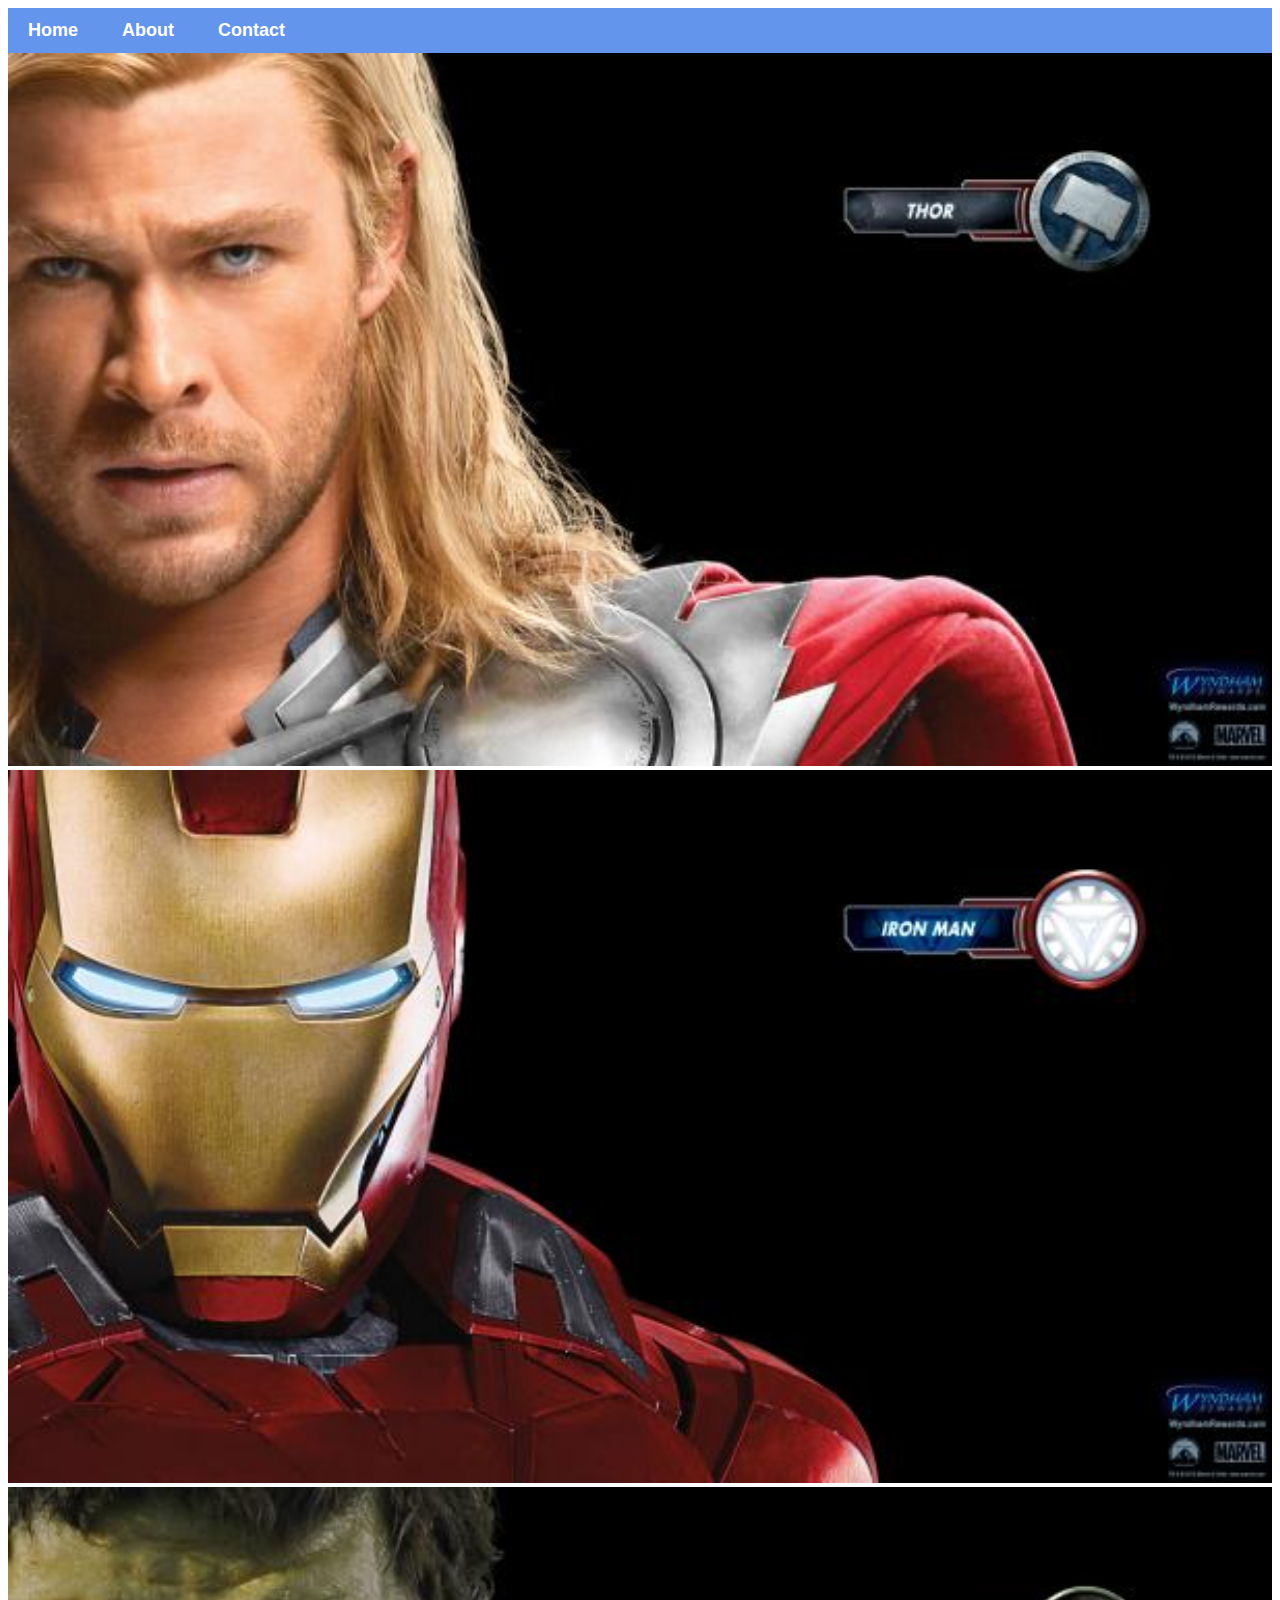
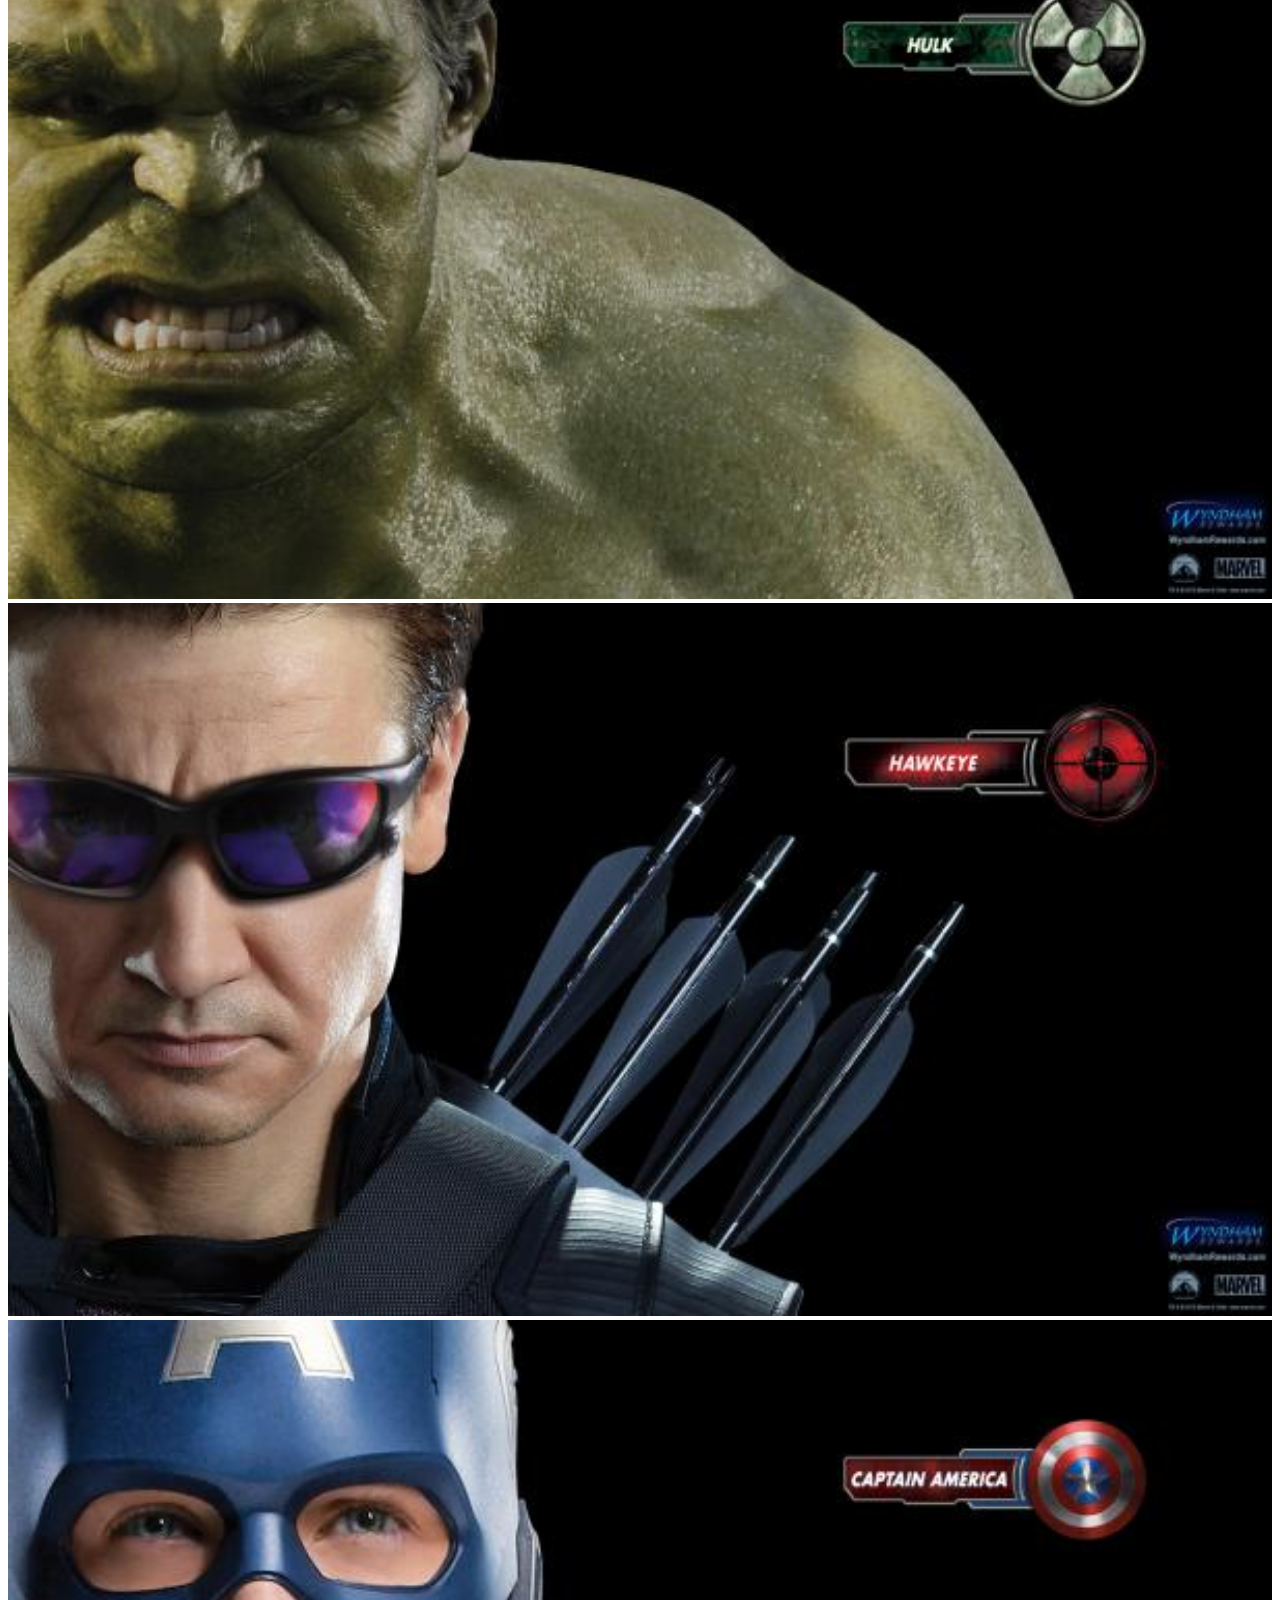
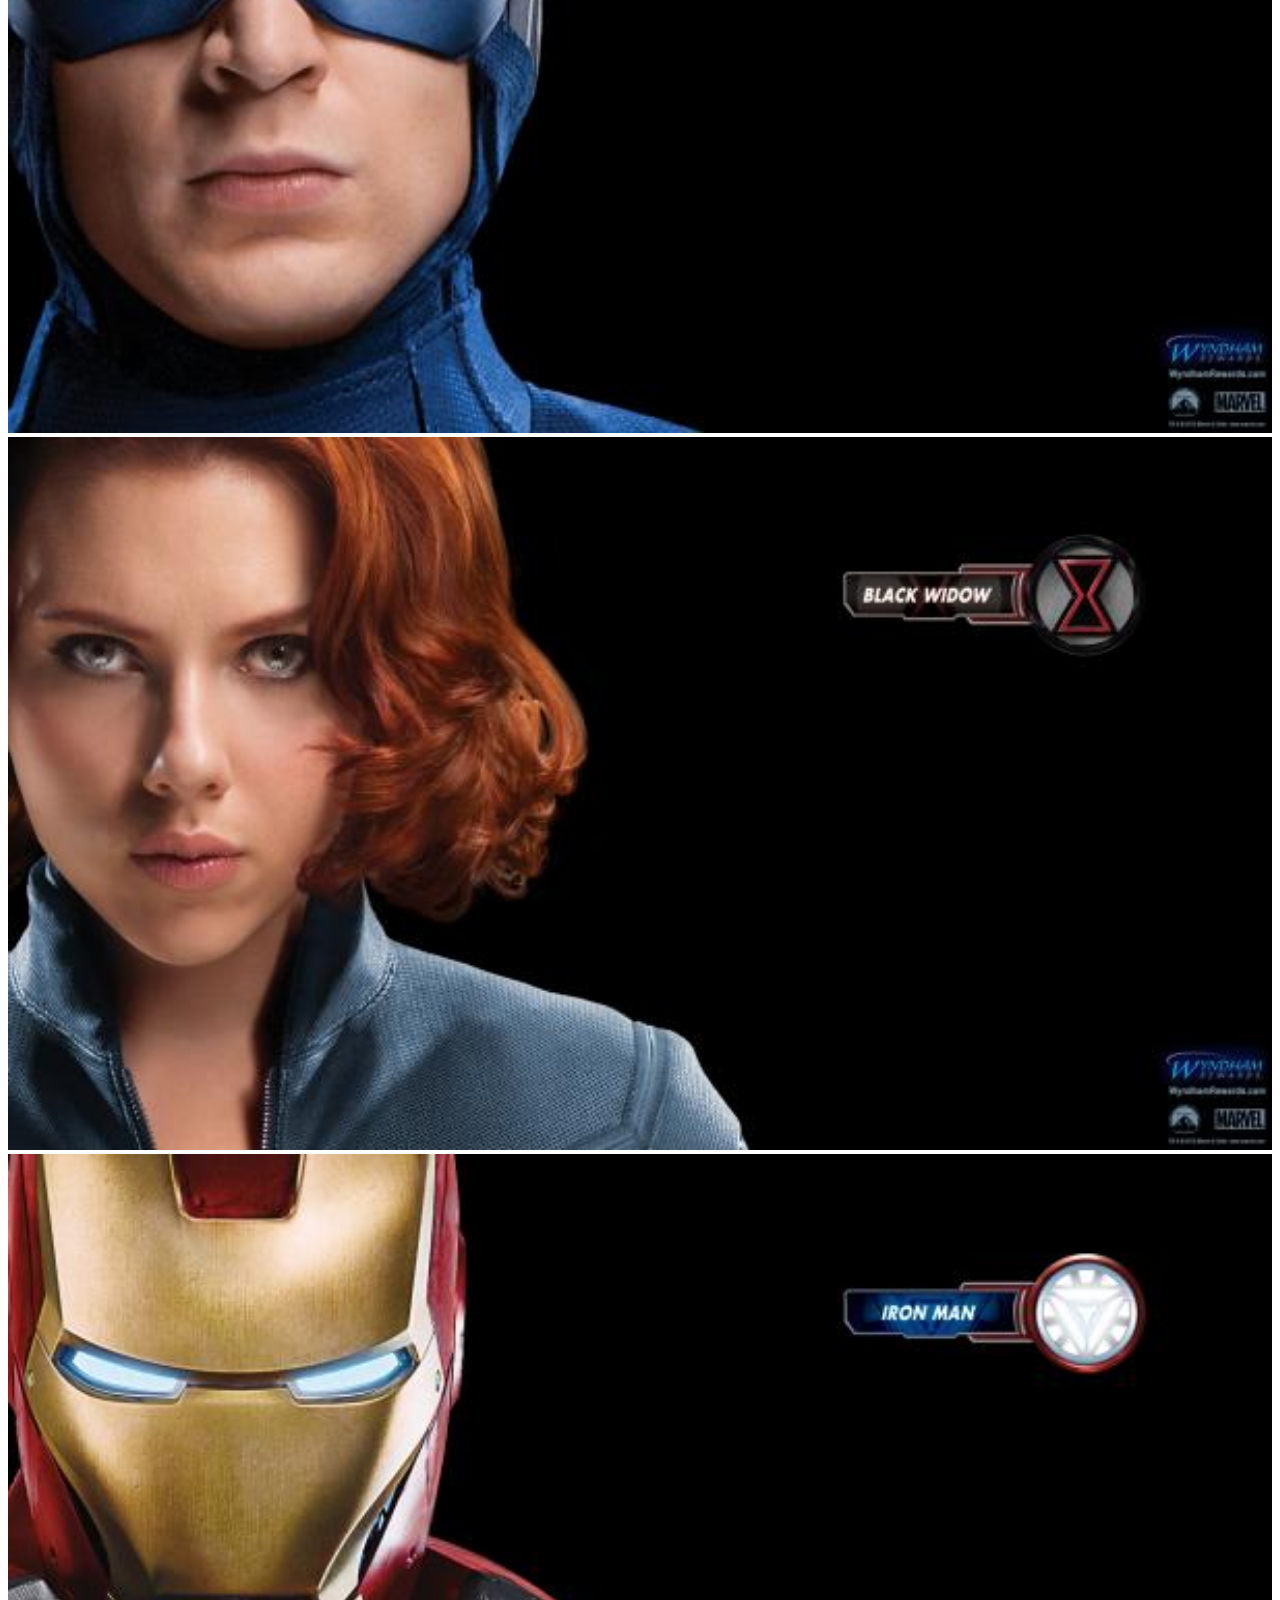
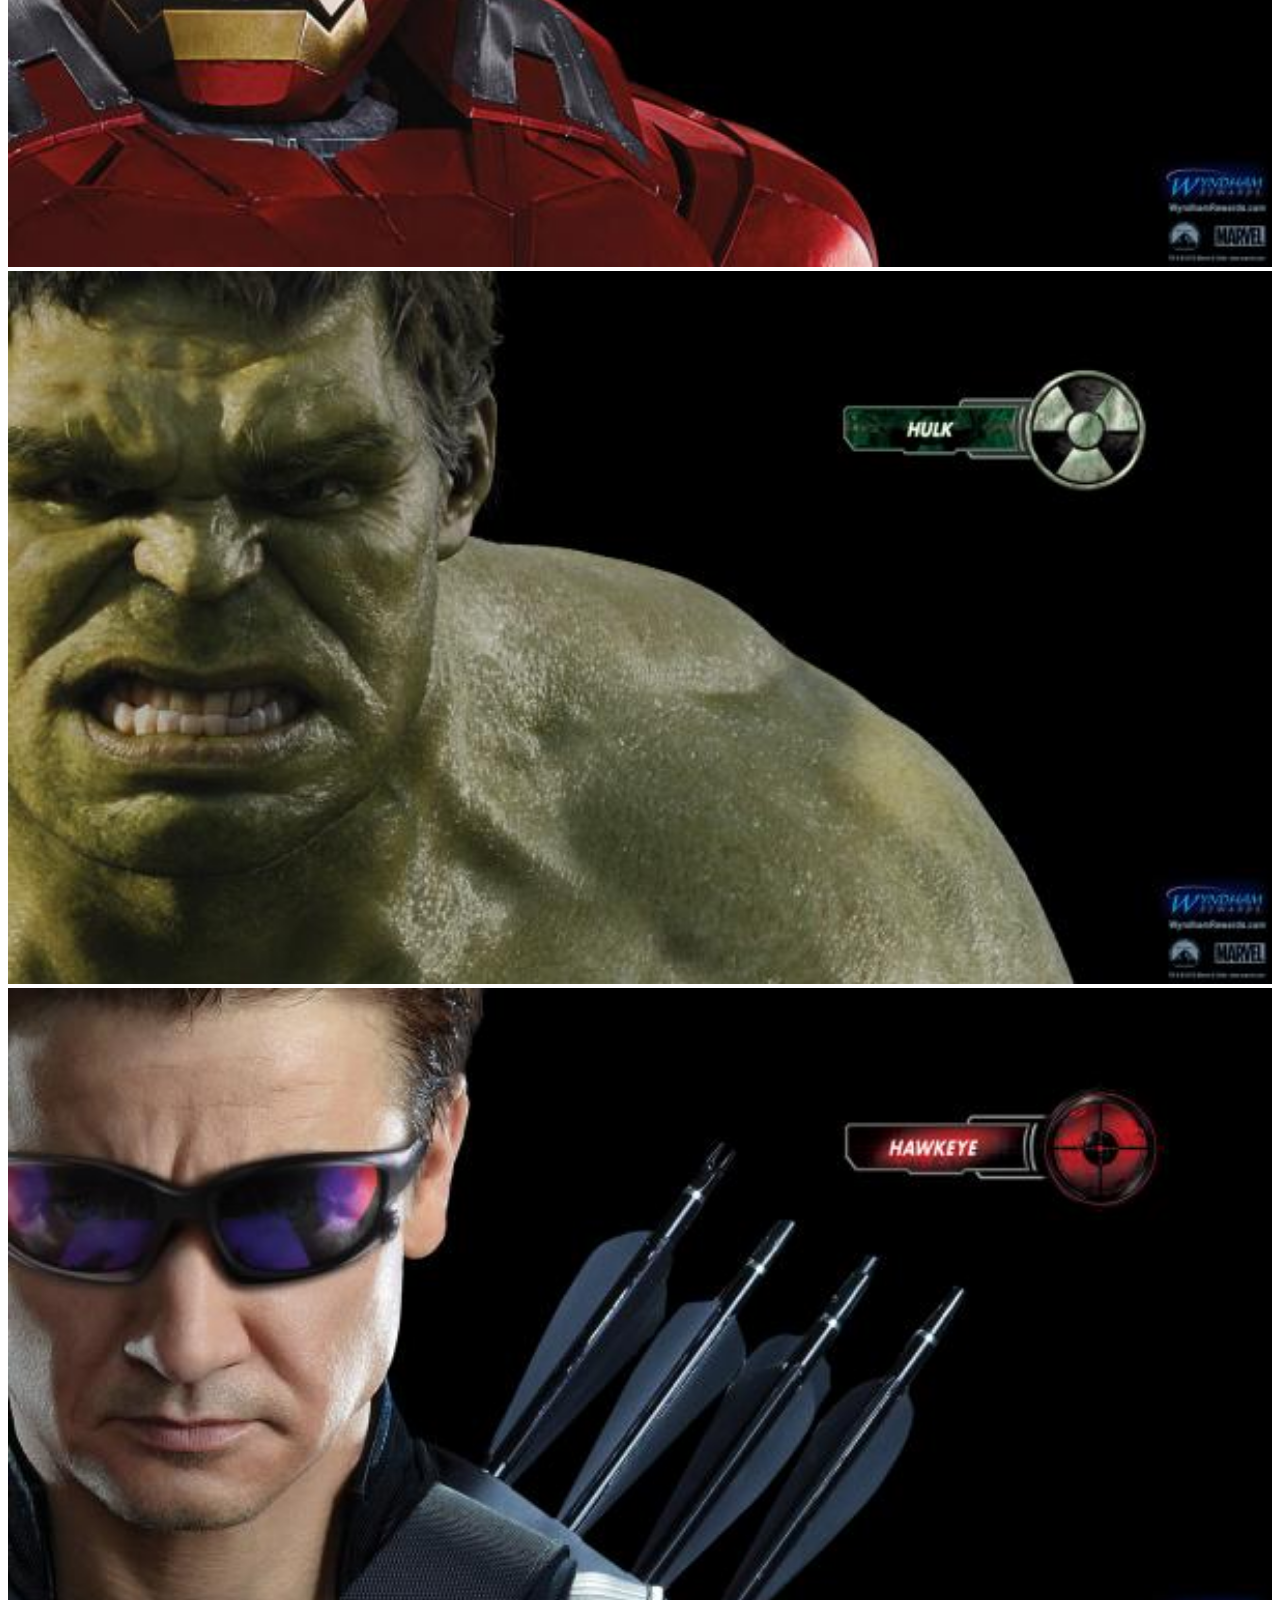
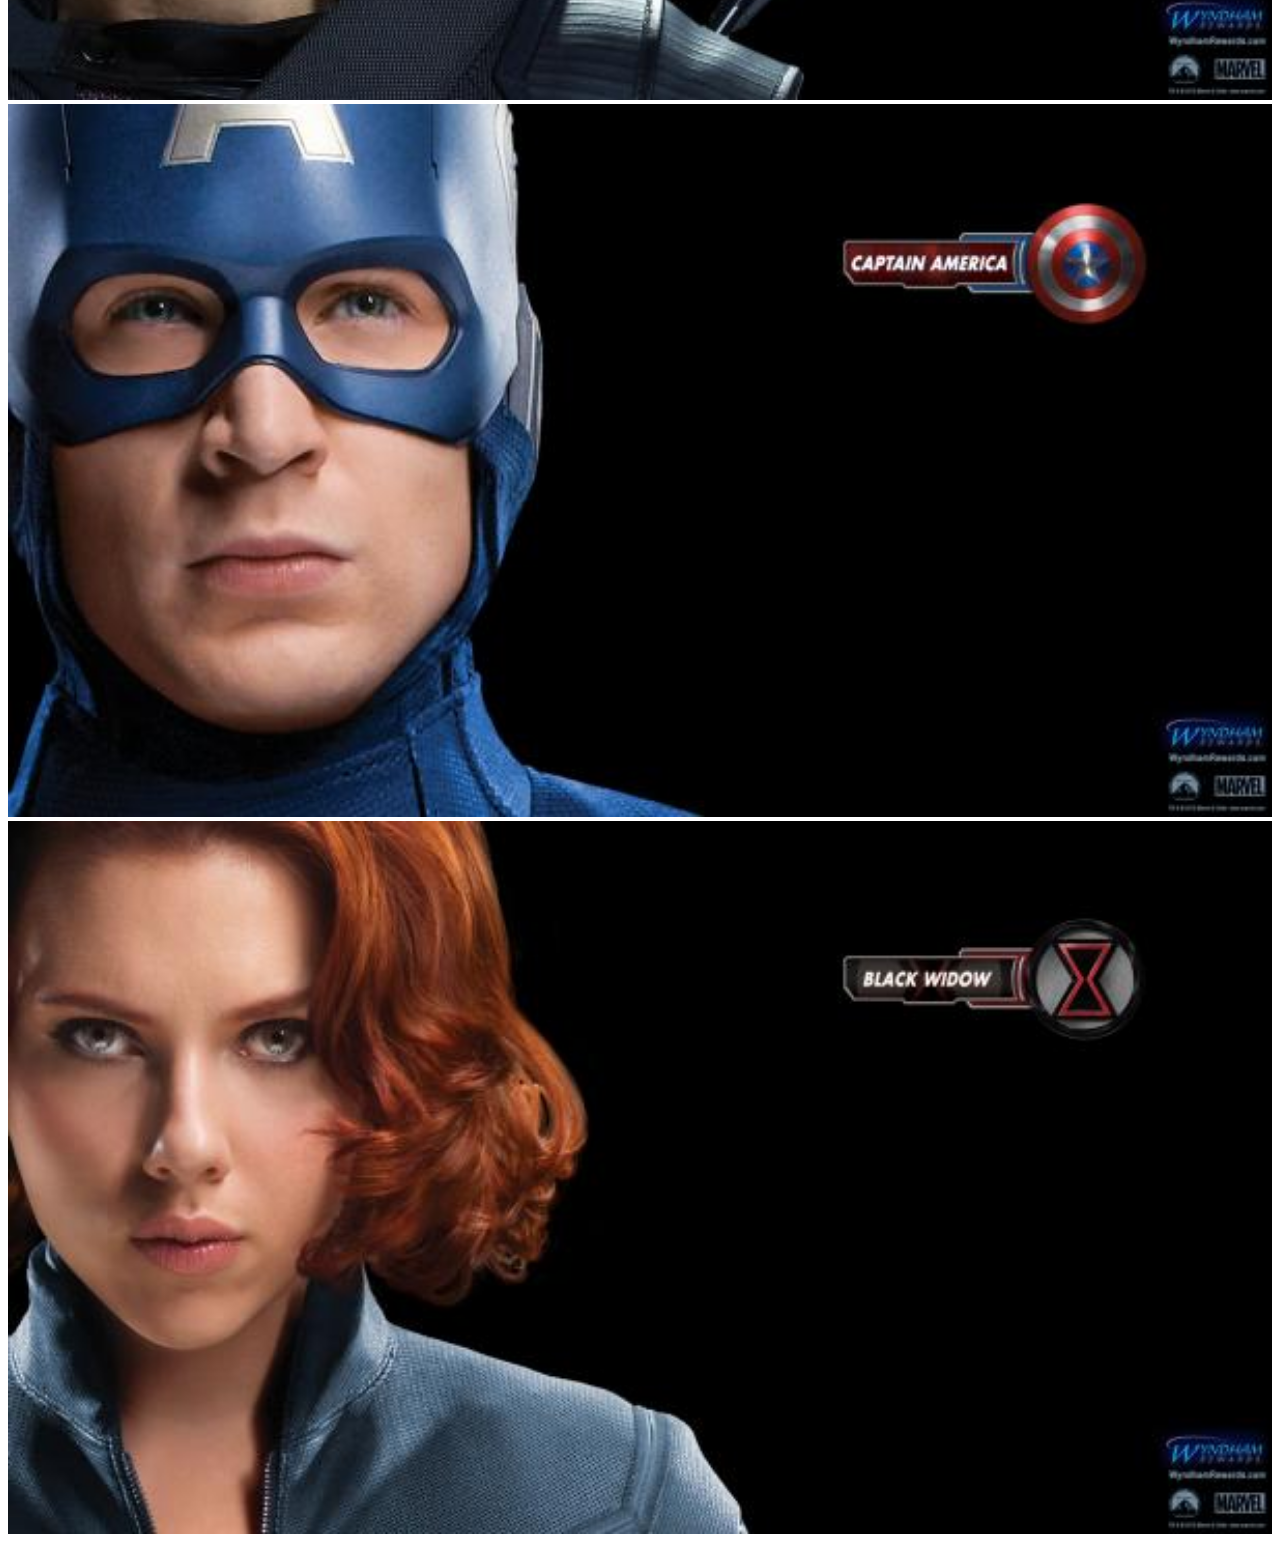
<file: index.html>
<!DOCTYPE html>
<html>
    <head>
        <link rel="stylesheet" href="style.css">
    </head>
    <body>
        <div id="menu">
             <a href="index.html">Home</a>
             <a href="about.html">About</a> 
             <a href="contact.html">Contact</a>  
        </div>
        <div class="gallery">
           <a href="avenger-1.html"><img src="images/avengers_01.jpg" /></a>
           <a href="avenger-2.html"><img src="images/avengers_02.jpg" /></a>
           <a href="avenger-3.html"><img src="images/avengers_03.jpg" /></a>
           <a href="avenger-4.html"><img src="images/avengers_04.jpg" /></a>
           <a href="avenger-5.html"><img src="images/avengers_05.jpg" /></a>
           <a href="avenger-6.html"><img src="images/avengers_06.jpg" /></a>
            <img src="images/avengers_02.jpg" />
            <img src="images/avengers_03.jpg" />
            <img src="images/avengers_04.jpg" />
            <img src="images/avengers_05.jpg" />
            <img src="images/avengers_06.jpg" />
        </div>
    </body>
</html>
</file>
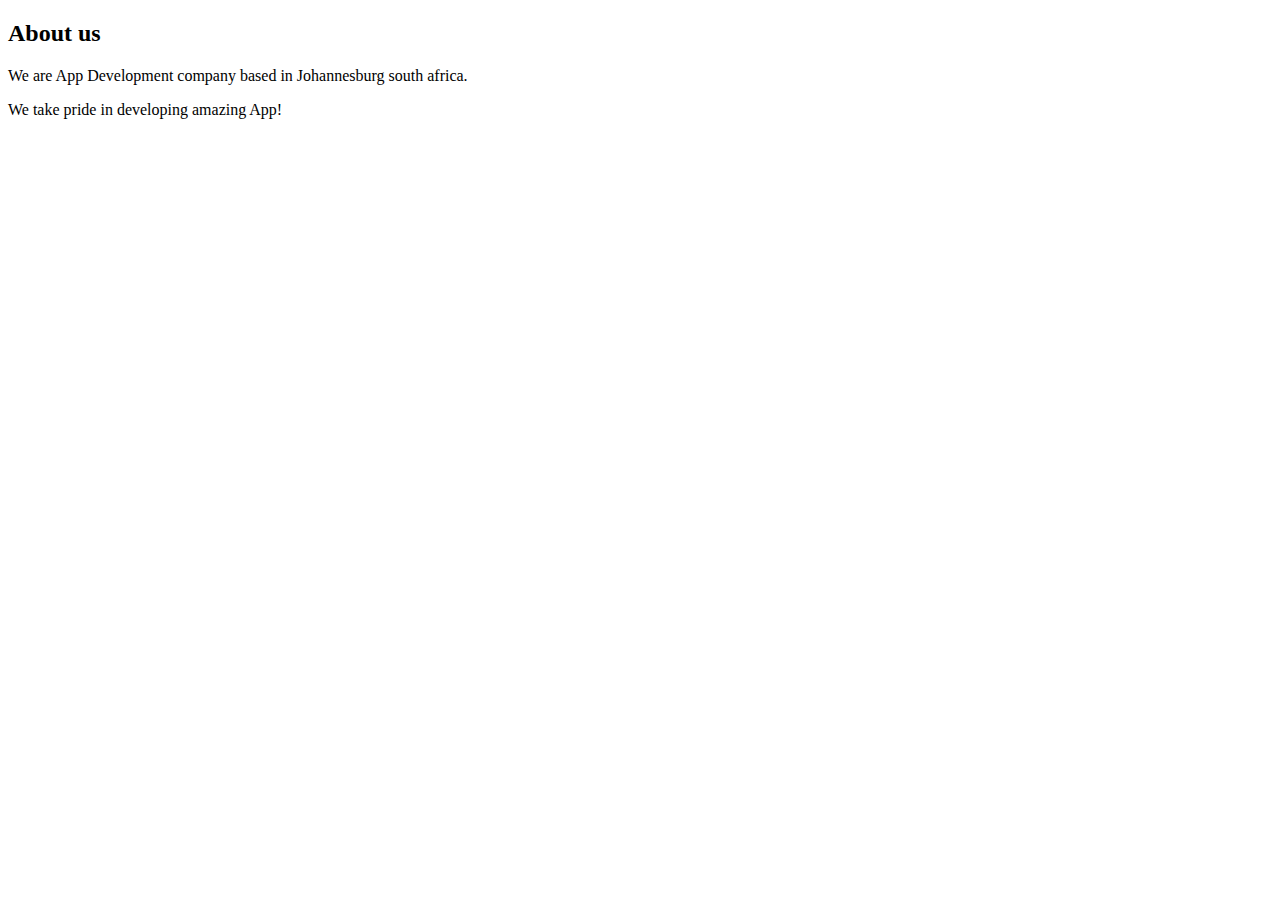
<file: about.html>
<!DOCTYPE html>
<html>
    <head>
        <link rel="stylesheet" href="style.css">
    </head>
    <body>
        <h2>About us</h2>
        <p>We are App Development company based in Johannesburg south africa.</p>
        <p>We take pride in developing amazing App!</p>
    </body>
</html>
</file>
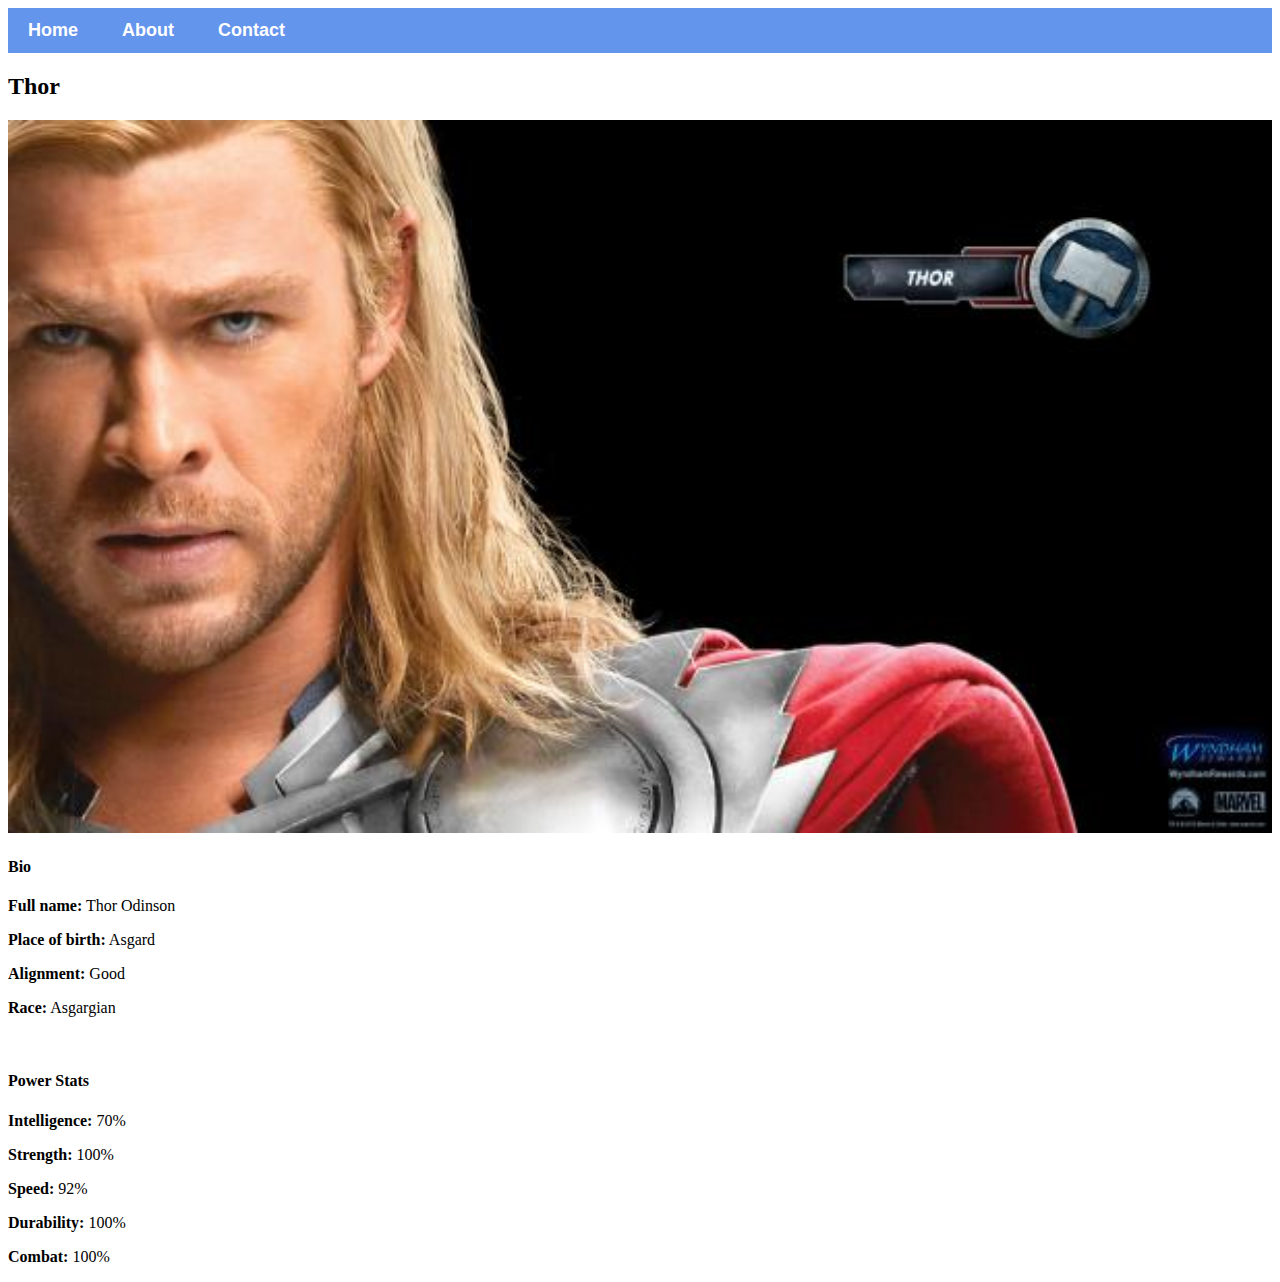
<file: avenger-1.html>
<!DOCTYPE html>
<html>
    <head>
        <link rel="stylesheet" href="style.css">
    </head>
    <body>
        <div id="menu">
             <a href="index.html">Home</a>
             <a href="about.html">About</a> 
             <a href="contact.html">Contact</a>  
        </div>
        <h2>Thor</h2>
        <div class="gallery">
            <img src="images/avengers_01.jpg" />
        </div>
        <h4>Bio</h4>
        <p><b>Full name:</b> Thor Odinson</p>
        <p><b>Place of birth:</b> Asgard</p>
        <p><b>Alignment:</b> Good</p>
        <p><b>Race:</b> Asgargian</p>
        <br/>
        <h4>Power Stats</h4>
        <p><b>Intelligence:</b> 70%</p>
        <p><b>Strength:</b> 100%</p>
        <p><b>Speed:</b> 92%</p>
        <p><b>Durability:</b> 100%</p>
        <p><b>Combat: </b>100%</p>
        </h4>
    </body>
</html>
</file>
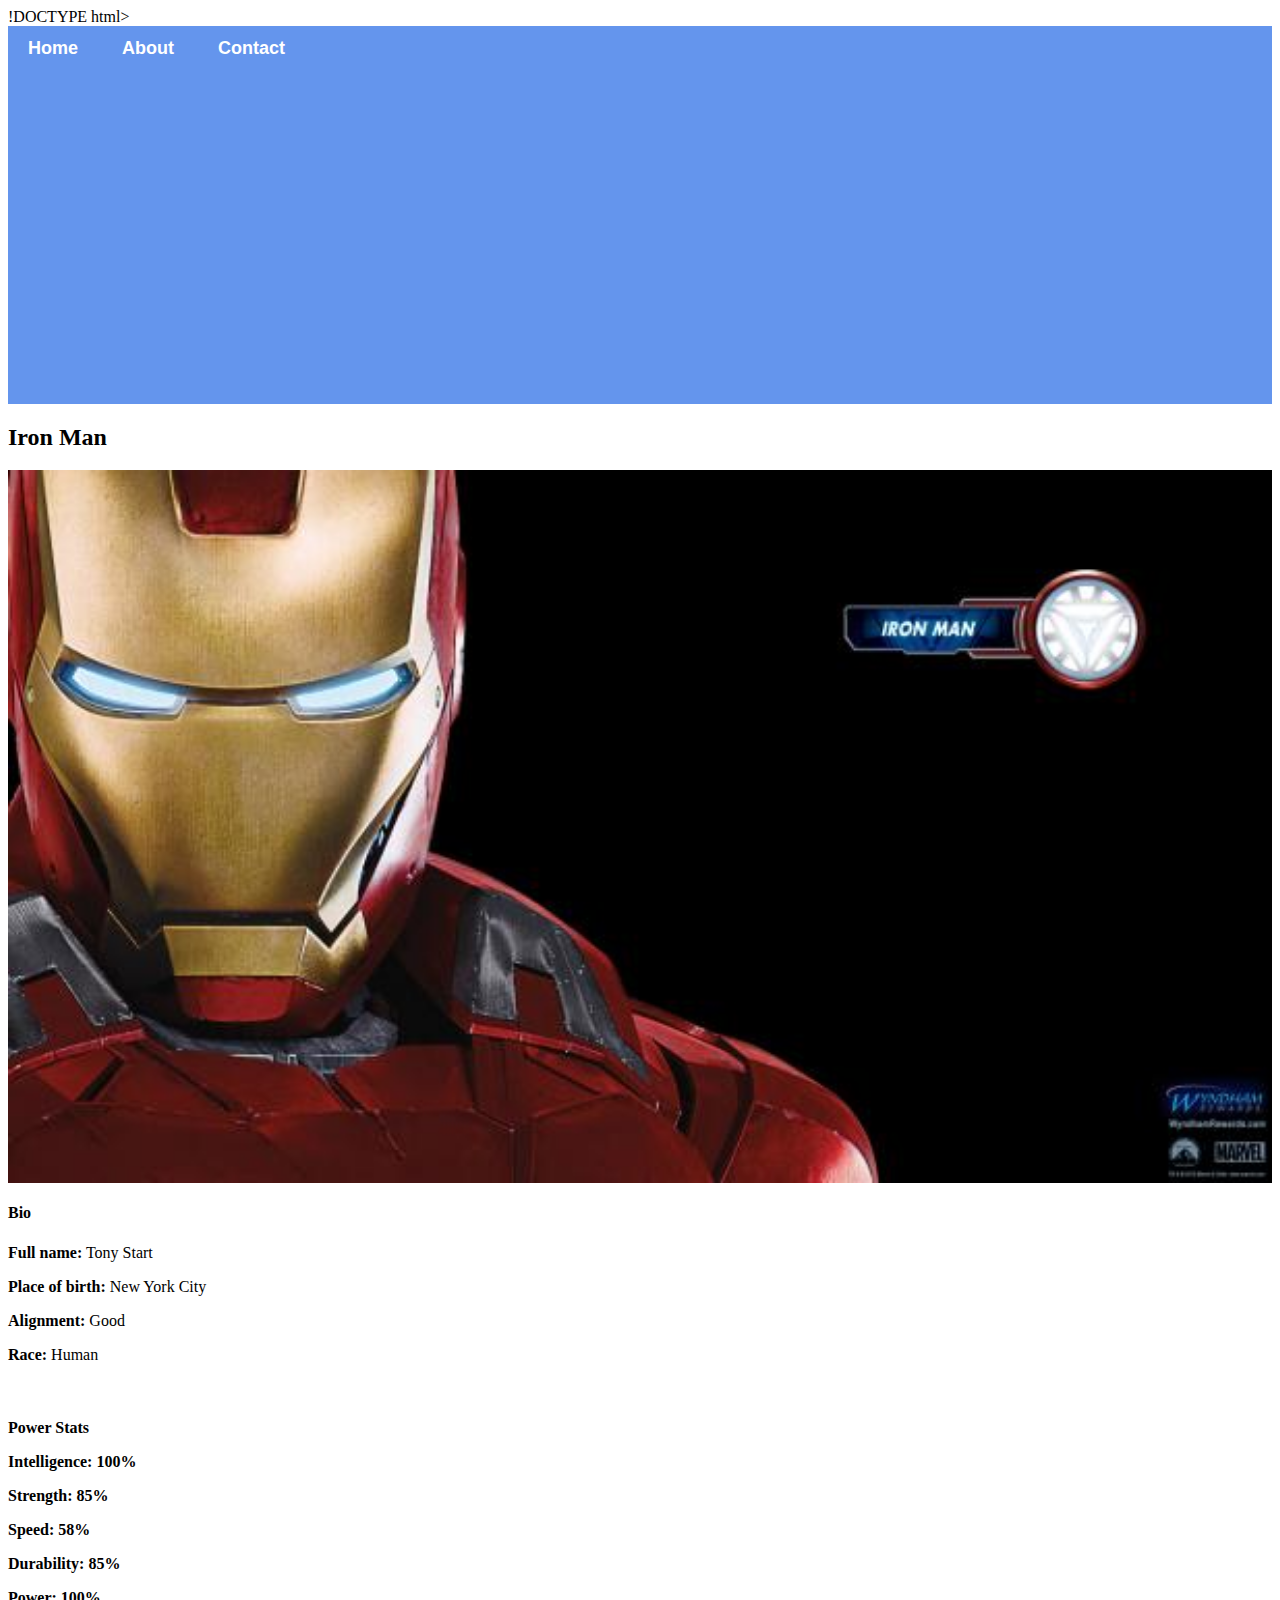
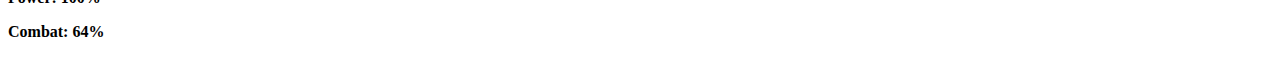
<file: avenger-2.html>
!DOCTYPE html>
<html>
    <head>
        <link rel="stylesheet" href="style.css">
    </head>
    <body>
        <div id="menu">
             <a href="index.html">Home</a>
             <a href="about.html">About</a> 
             <a href="contact.html">Contact</a>  
        </div>
        <h2>Iron Man</h2>
        <div class="gallery">
            <img src="images/avengers_02.jpg" />
        </div>
        <h4>Bio</h4>
        <p><b>Full name:</b> Tony Start</p>
        <p><b>Place of birth:</b> New York City</p>
        <p><b>Alignment:</b> Good</p>
        <p><b>Race:</b> Human</p>
        <br/>
        <h4>Power Stats
        <p><b>Intelligence:</b> 100%</p>
        <p><b>Strength:</b> 85%</p>
        <p><b>Speed:</b> 58%</p>
        <p><b>Durability:</b> 85%</p>
        <p><b>Power:</b> 100%</p>
        <p><b>Combat:</b> 64%</p>
        </h4>
    </body>
</html>
</file>
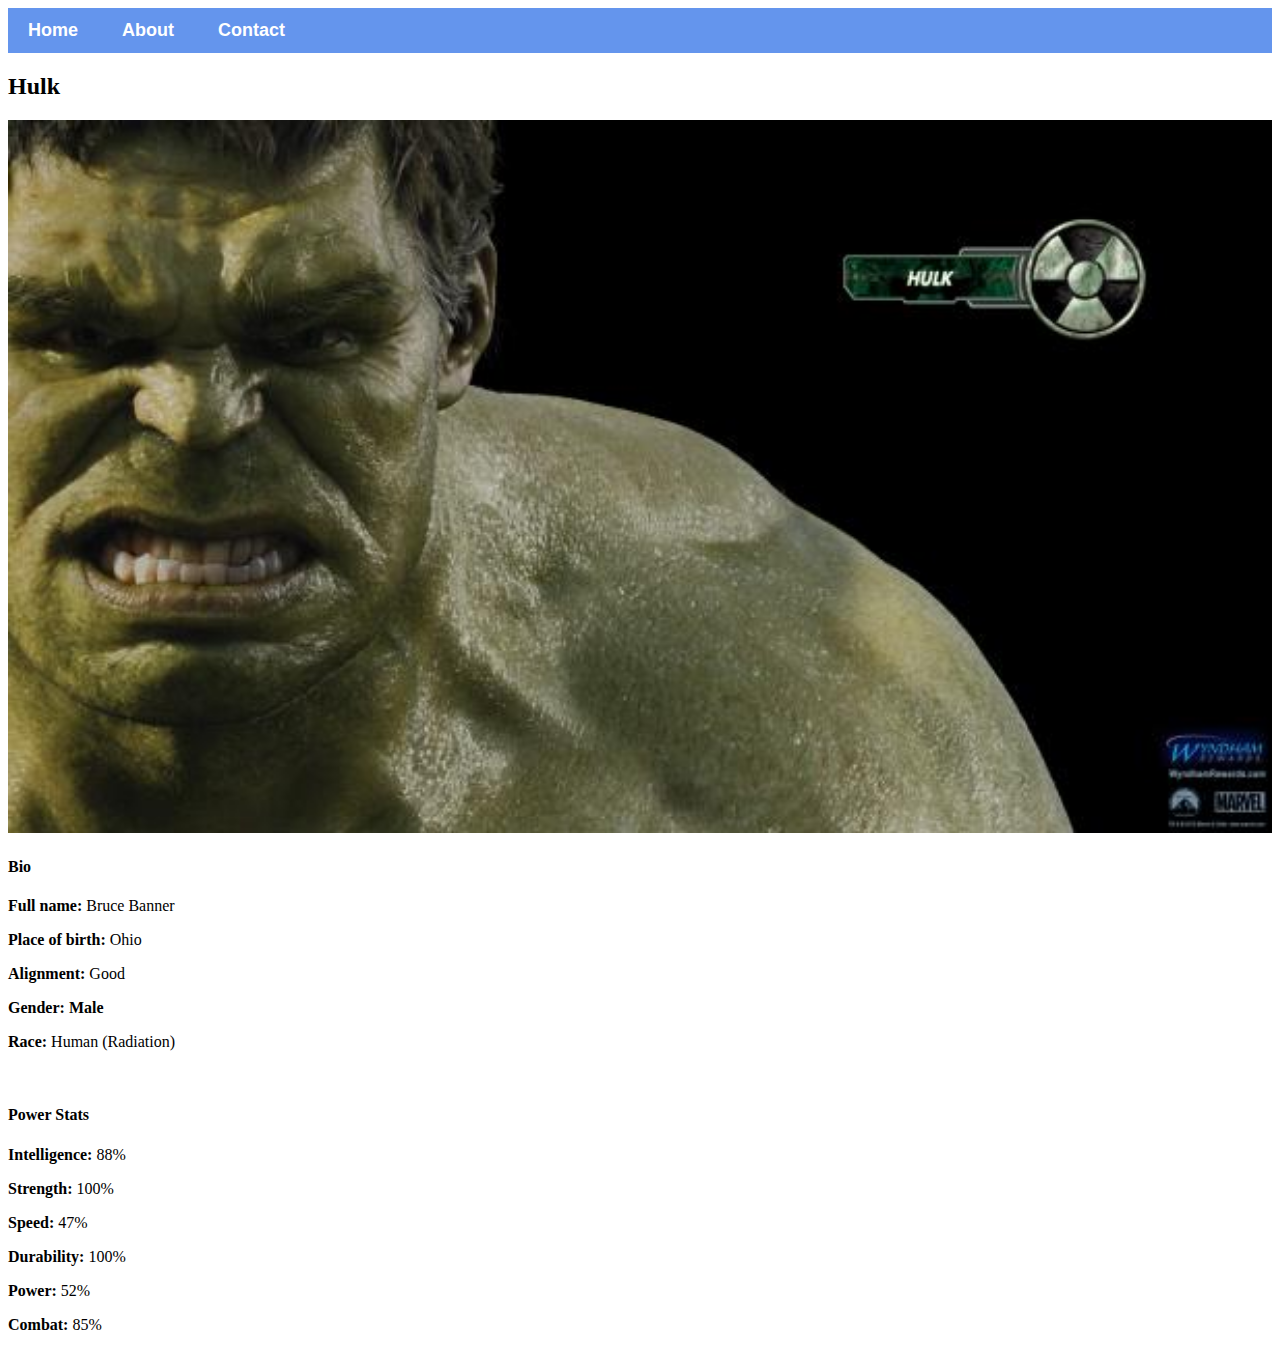
<file: avenger-3.html>
<!DOCTYPE html>
<html>
    <head>
        <link rel="stylesheet" href="style.css">
    </head>
    <body>
        <div id="menu">
             <a href="index.html">Home</a>
             <a href="about.html">About</a> 
             <a href="contact.html">Contact</a>  
        </div>
        <h2>Hulk</h2>
        <div class="gallery">
            <img src="images/avengers_03.jpg" />
        </div>
        <h4>Bio</h4>
        <p><b>Full name:</b> Bruce Banner</p>
        <p><b>Place of birth:</b> Ohio</p>
        <p><b>Alignment:</b> Good</p>
        <p><b>Gender: Male</b></p>
        <p><b>Race:</b> Human (Radiation)</p>
        <br/>
        <h4>Power Stats</h4>
        <p><b>Intelligence:</b> 88%</p>
        <p><b>Strength:</b> 100%</p>
        <p><b>Speed:</b> 47%</p>
        <p><b>Durability:</b> 100%</p>
        <p><b>Power:</b> 52%</p>
        <p><b>Combat:</b> 85%</p>
        </h4>
    </body>
</html>
</file>
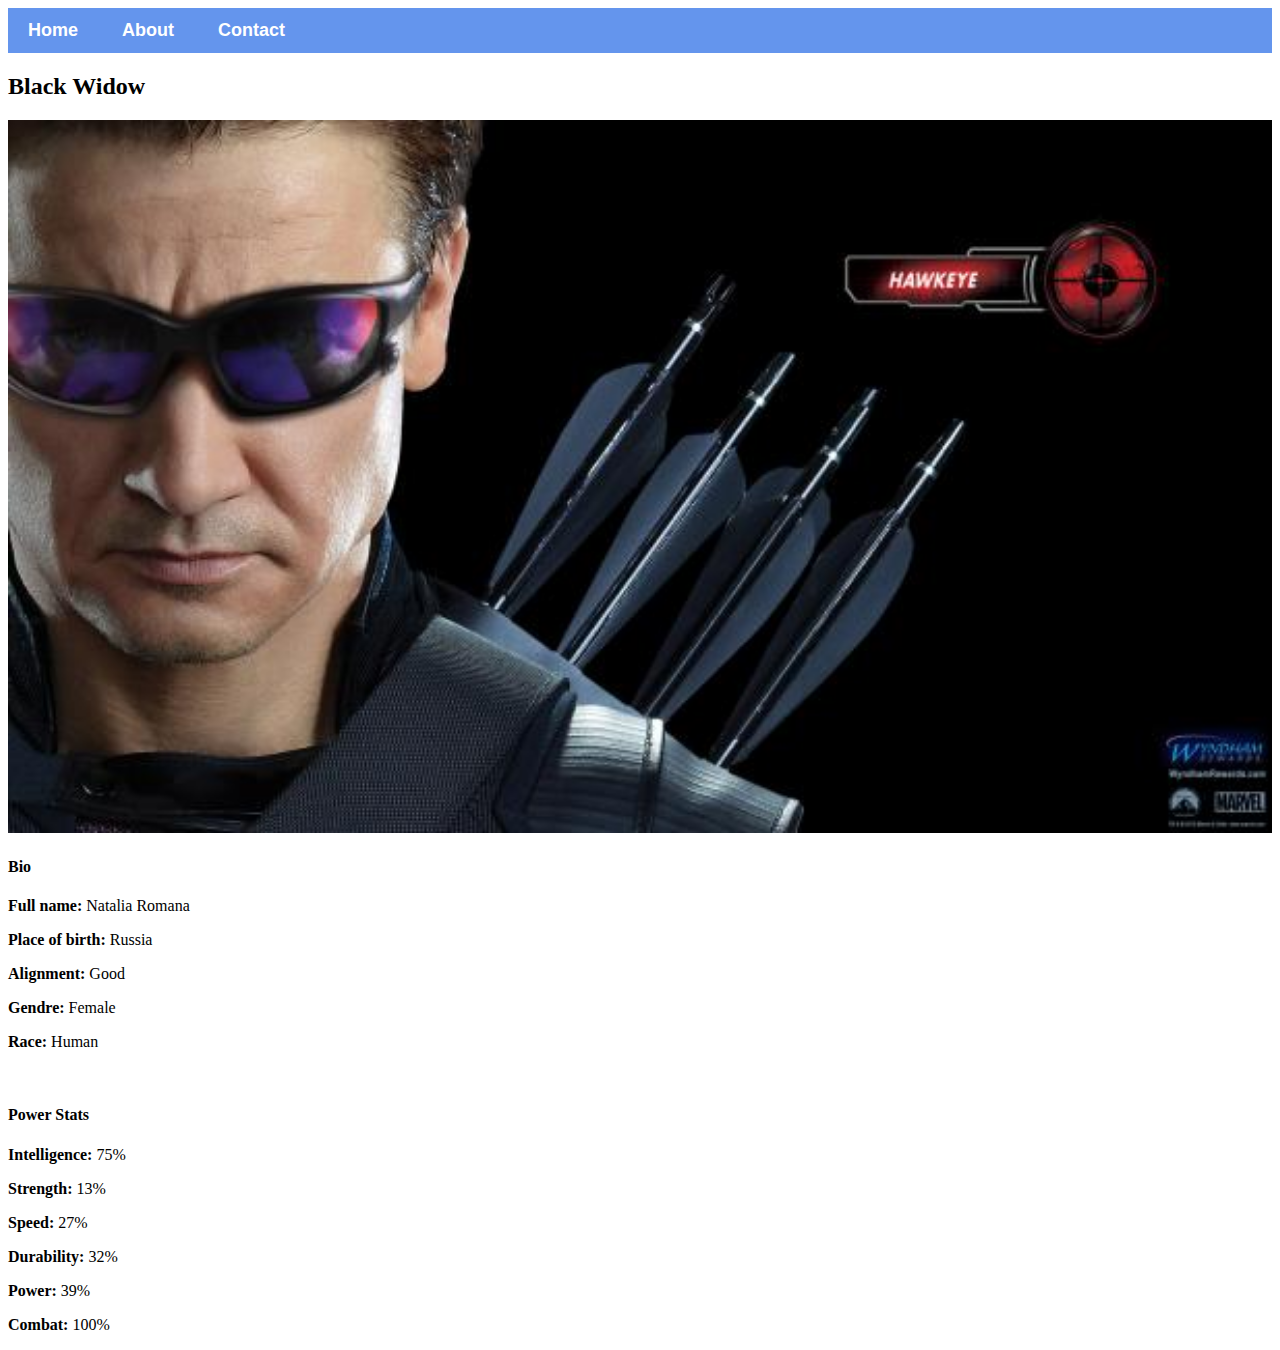
<file: avenger-4.html>
<!DOCTYPE html>
<html>
    <head>
        <link rel="stylesheet" href="style.css">
    </head>
    <body>
        <div id="menu">
             <a href="index.html">Home</a>
             <a href="about.html">About</a> 
             <a href="contact.html">Contact</a>  
        </div>
        <h2>Black Widow</h2>
        <div class="gallery">
            <img src="images/avengers_04.jpg" />
        </div>
        <h4>Bio</h4>
        <p><b>Full name:</b> Natalia Romana</p>
        <p><b>Place of birth:</b> Russia</p>
        <p><b>Alignment:</b> Good</p>
        <p><b>Gendre:</b> Female</p>
        <p><b>Race:</b> Human</p>
        <br/>
        <h4>Power Stats</h4>
        <p><b>Intelligence:</b> 75%</p>
        <p><b>Strength:</b> 13%</p>
        <p><b>Speed:</b> 27%</p>
        <p><b>Durability:</b> 32%</p>
        <p><b>Power:</b> 39%</p>
        <p><b>Combat:</b> 100%</p>
        </h4>
    </body>
</html>
</file>
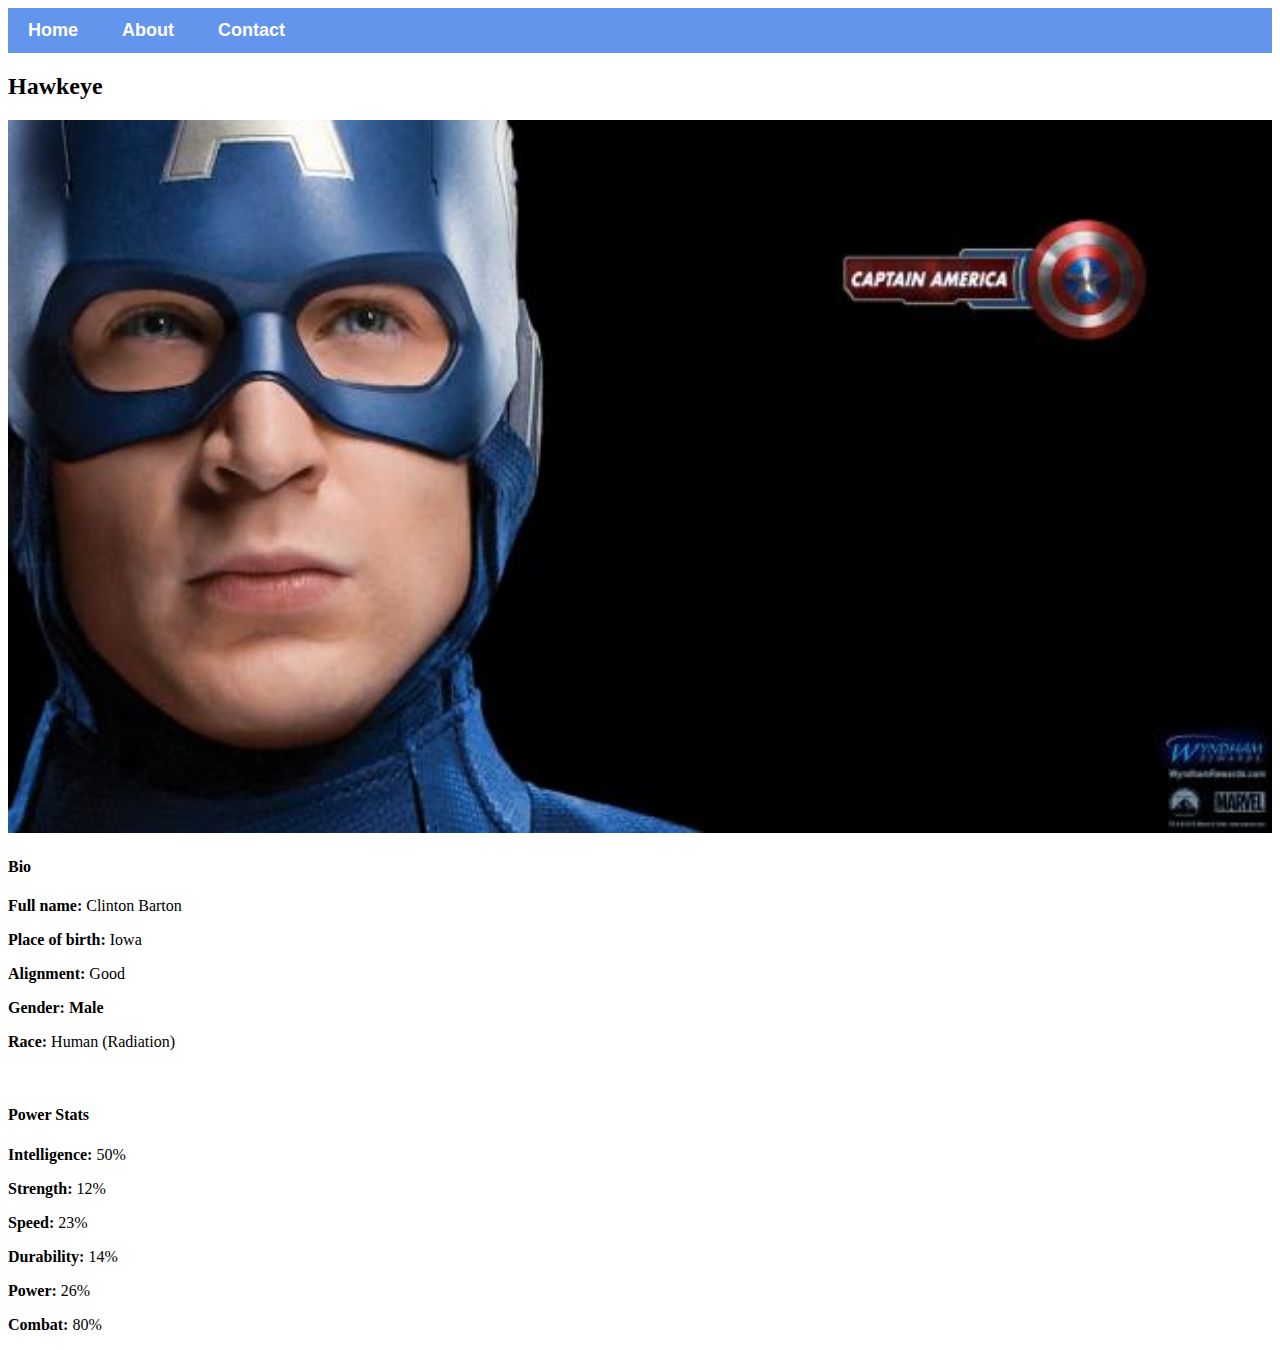
<file: avenger-5.html>
<!DOCTYPE html>
<html>
    <head>
        <link rel="stylesheet" href="style.css">
    </head>
    <body>
        <div id="menu">
             <a href="index.html">Home</a>
             <a href="about.html">About</a> 
             <a href="contact.html">Contact</a>  
        </div>
        <h2>Hawkeye</h2>
        <div class="gallery">
            <img src="images/avengers_05.jpg" />
        </div>
        <h4>Bio</h4>
        <p><b>Full name:</b> Clinton Barton</p>
        <p><b>Place of birth:</b> Iowa</p>
        <p><b>Alignment:</b> Good</p>
        <p><b>Gender: Male</b></p>
        <p><b>Race:</b> Human (Radiation)</p>
        <br/>
        <h4>Power Stats</h4>
        <p><b>Intelligence:</b> 50%</p>
        <p><b>Strength:</b> 12%</p>
        <p><b>Speed:</b> 23%</p>
        <p><b>Durability:</b> 14%</p>
        <p><b>Power:</b> 26%</p>
        <p><b>Combat:</b> 80%</p>
        </h4>
    </body>
</html>
</file>
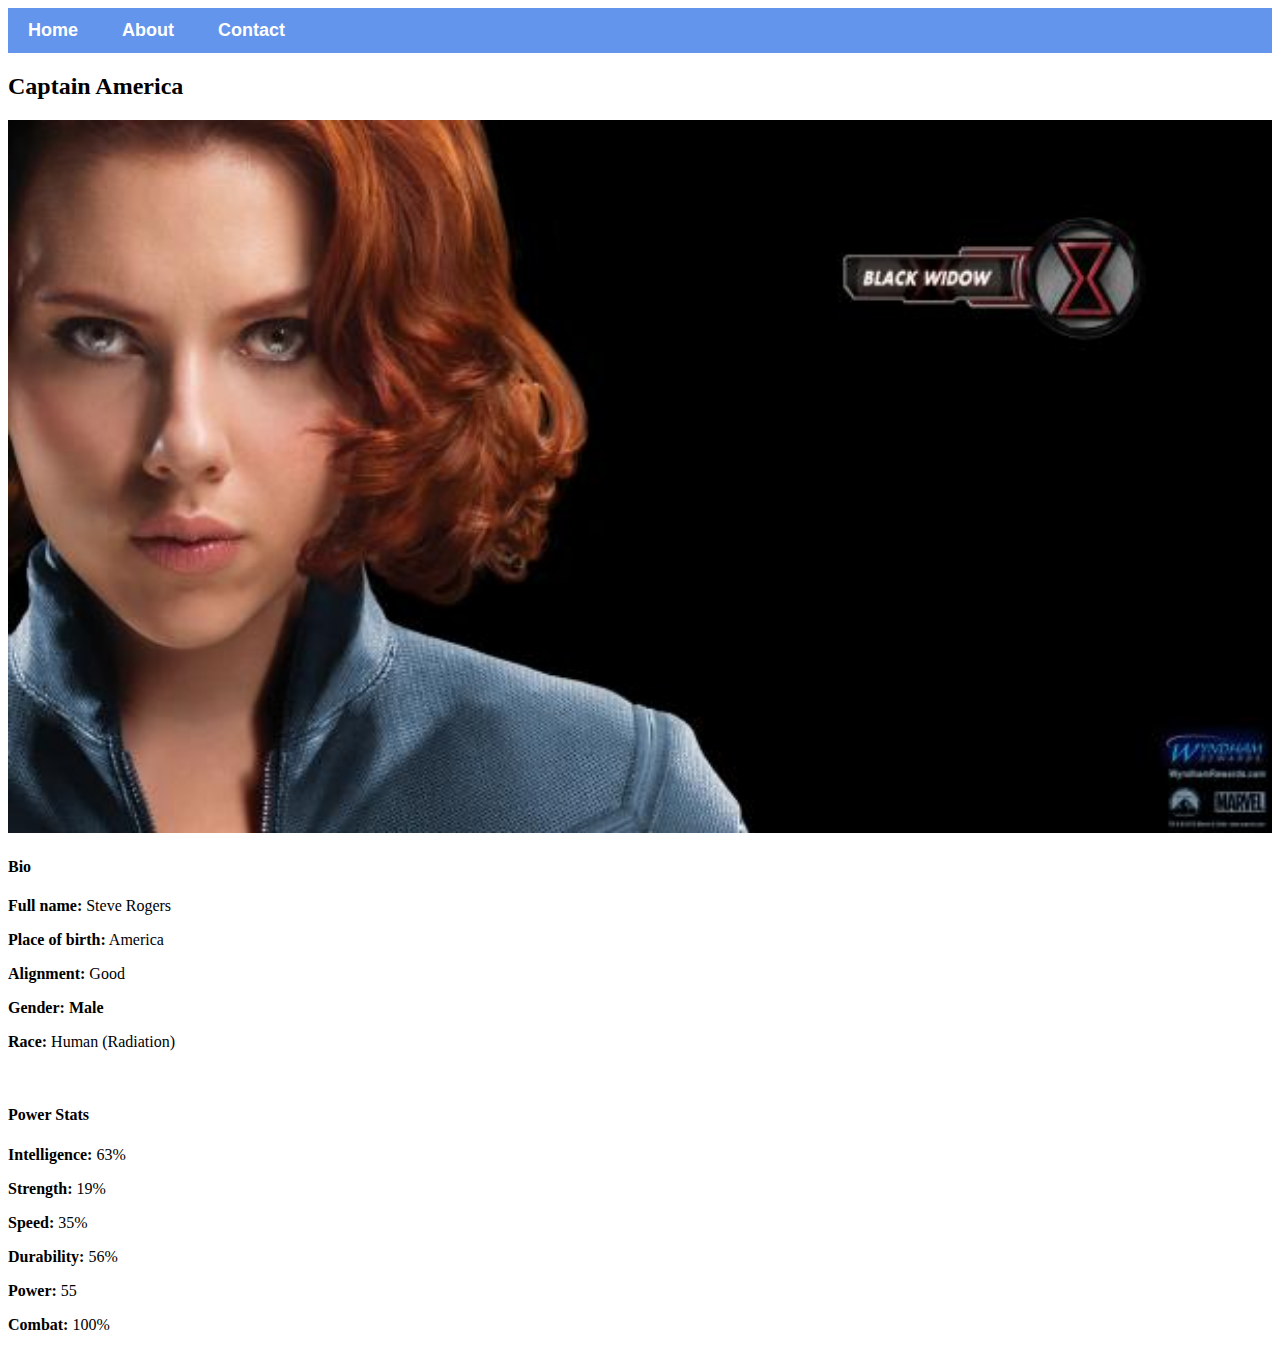
<file: avenger-6.html>
<!DOCTYPE html>
<html>
    <head>
        <link rel="stylesheet" href="style.css">
    </head>
    <body>
        <div id="menu">
             <a href="index.html">Home</a>
             <a href="about.html">About</a> 
             <a href="contact.html">Contact</a>  
        </div>
        <h2>Captain America</h2>
        <div class="gallery">
            <img src="images/avengers_06.jpg" />
        </div>
        <h4>Bio</h4>
        <p><b>Full name:</b> Steve Rogers</p>
        <p><b>Place of birth:</b> America</p>
        <p><b>Alignment:</b> Good</p>
        <p><b>Gender: Male</b></p>
        <p><b>Race:</b> Human (Radiation)</p>
        <br/>
        <h4>Power Stats</h4>
        <p><b>Intelligence:</b> 63%</p>
        <p><b>Strength:</b> 19%</p>
        <p><b>Speed:</b> 35%</p>
        <p><b>Durability:</b> 56%</p>
        <p><b>Power:</b> 55</p>
        <p><b>Combat:</b> 100%</p>
        </h4>
    </body>
</html>
</file>
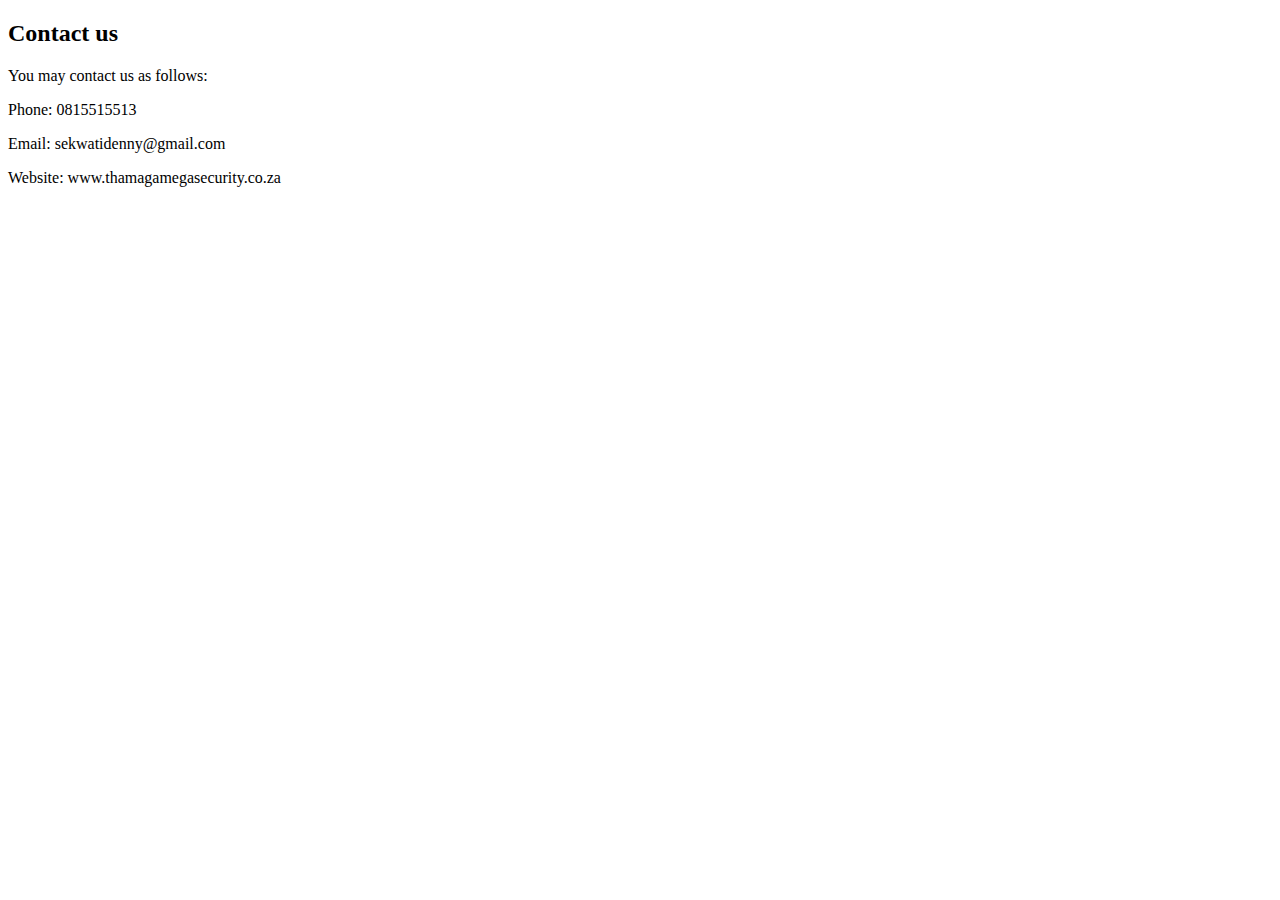
<file: contact.html>
<!DOCTYPE html>
<html>
    <head>
        <link rel="stylesheet" href="style.css">
    </head>
    <body>
        <h2>Contact us</h2>
        <p>You may contact us as follows:</p>
        <p>Phone: 0815515513</p>
        <p>Email: sekwatidenny@gmail.com</p>
        <p>Website: www.thamagamegasecurity.co.za</p>
    </body>
</html>
</file>
<file: style.css>
.gallery img{
    width: 100%;
}

#menu{
    width: 100%;
    height: 40%;
    background-color: cornflowerblue;
    padding-top: 12px;
    padding-bottom: 12px;

}

#menu a{
    color: #ffffff;
    font-family: Helvetica, sans-serif;
    font-size: 18px;
    text-decoration: none;
    font-weight: 800;

    padding-left: 20px;
    padding-right: 20px;
}

#menu a:hover{
    color: #5077bd
}
</file>
